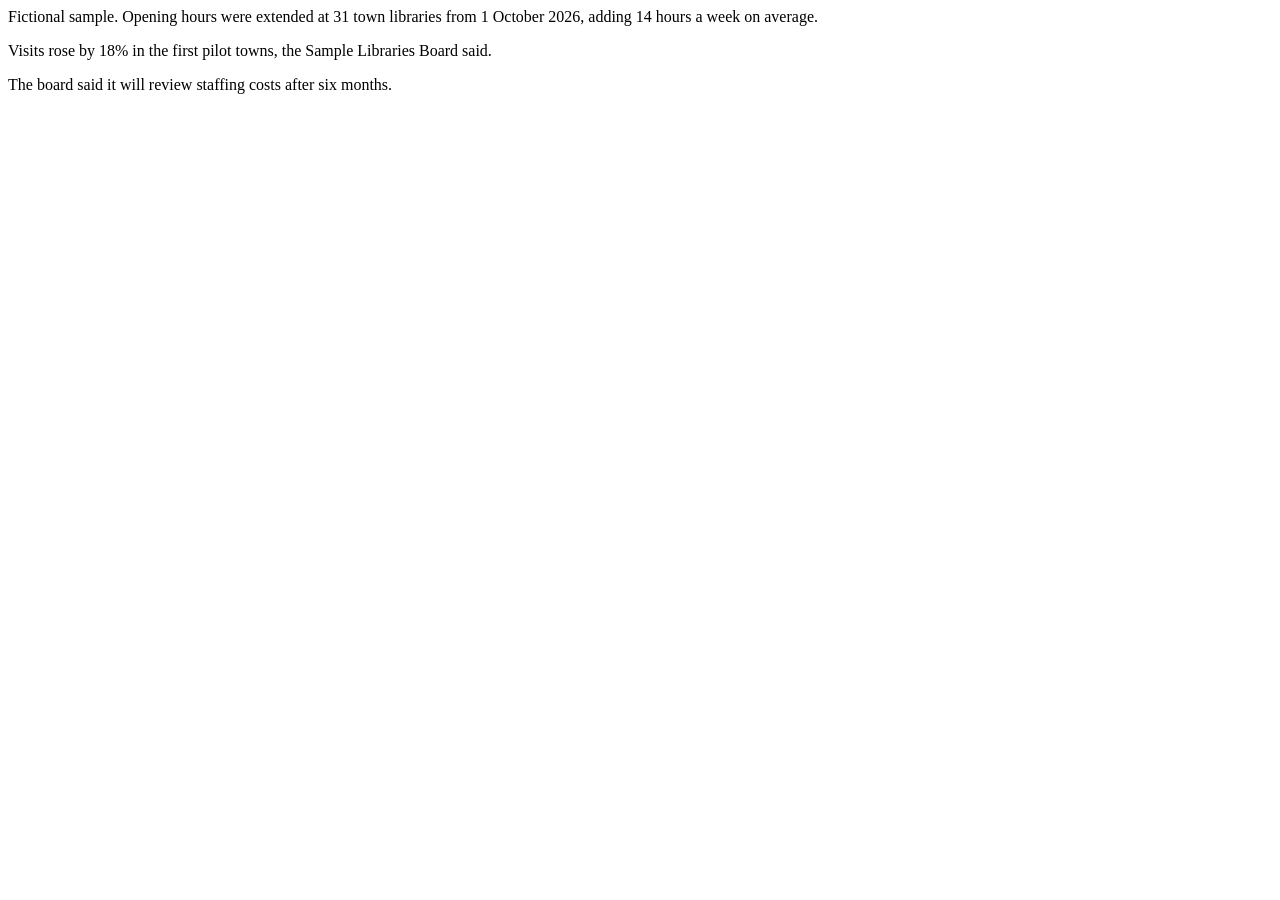
<file: tests/fixtures/demo/libraries.html>
<html><head><title>Layout sample: library opening hours extended in 31 towns</title></head><body><article>
<p>Fictional sample. Opening hours were extended at 31 town libraries from 1 October 2026, adding 14 hours a week on average.</p>
<p>Visits rose by 18% in the first pilot towns, the Sample Libraries Board said.</p>
<p>The board said it will review staffing costs after six months.</p>
</article></body></html>
</file>
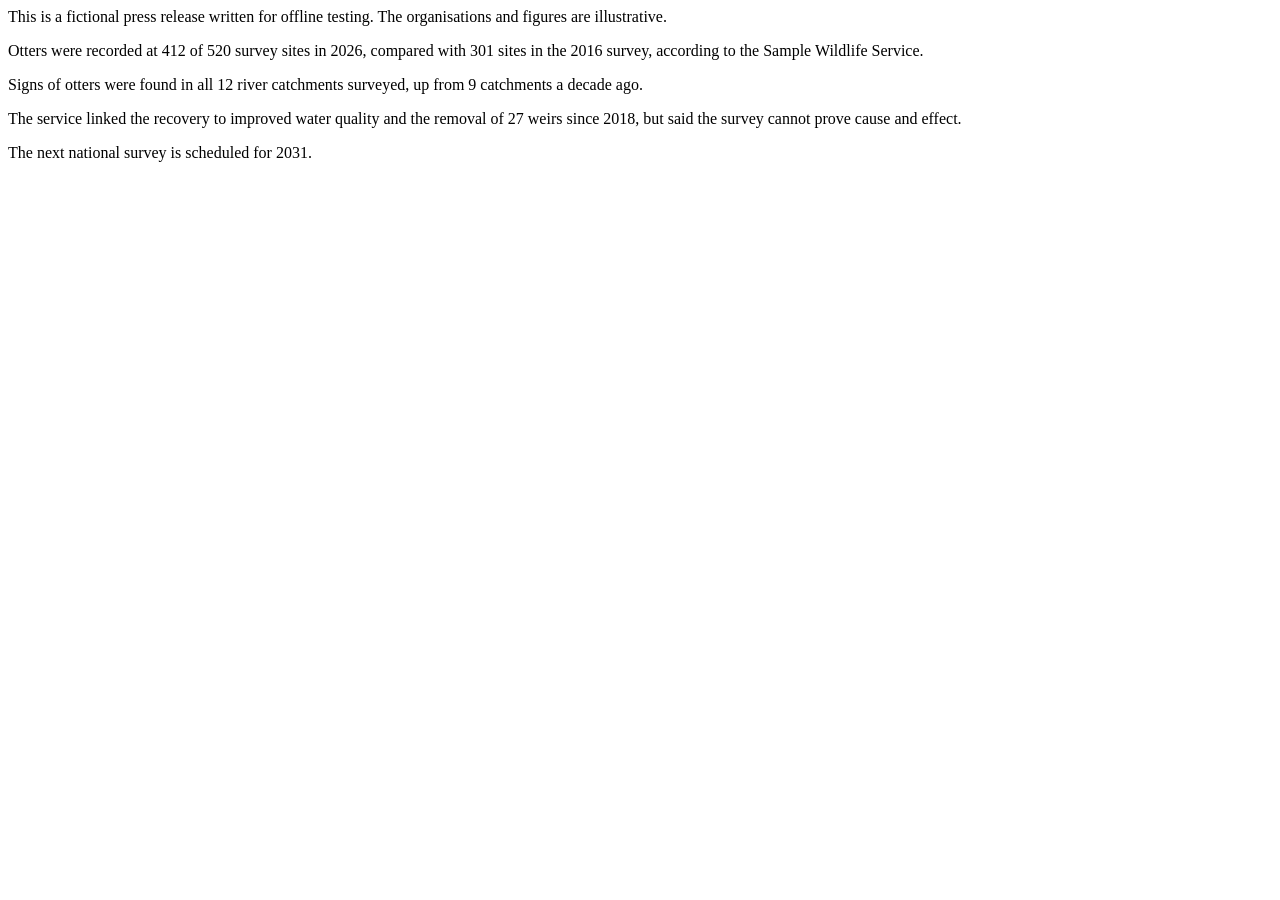
<file: tests/fixtures/demo/otters.html>
<html><head><title>Layout sample: river otter numbers recover across 12 catchments</title></head><body><article>
<p>This is a fictional press release written for offline testing. The organisations and figures are illustrative.</p>
<p>Otters were recorded at 412 of 520 survey sites in 2026, compared with 301 sites in the 2016 survey, according to the Sample Wildlife Service.</p>
<p>Signs of otters were found in all 12 river catchments surveyed, up from 9 catchments a decade ago.</p>
<p>The service linked the recovery to improved water quality and the removal of 27 weirs since 2018, but said the survey cannot prove cause and effect.</p>
<p>The next national survey is scheduled for 2031.</p>
</article></body></html>
</file>
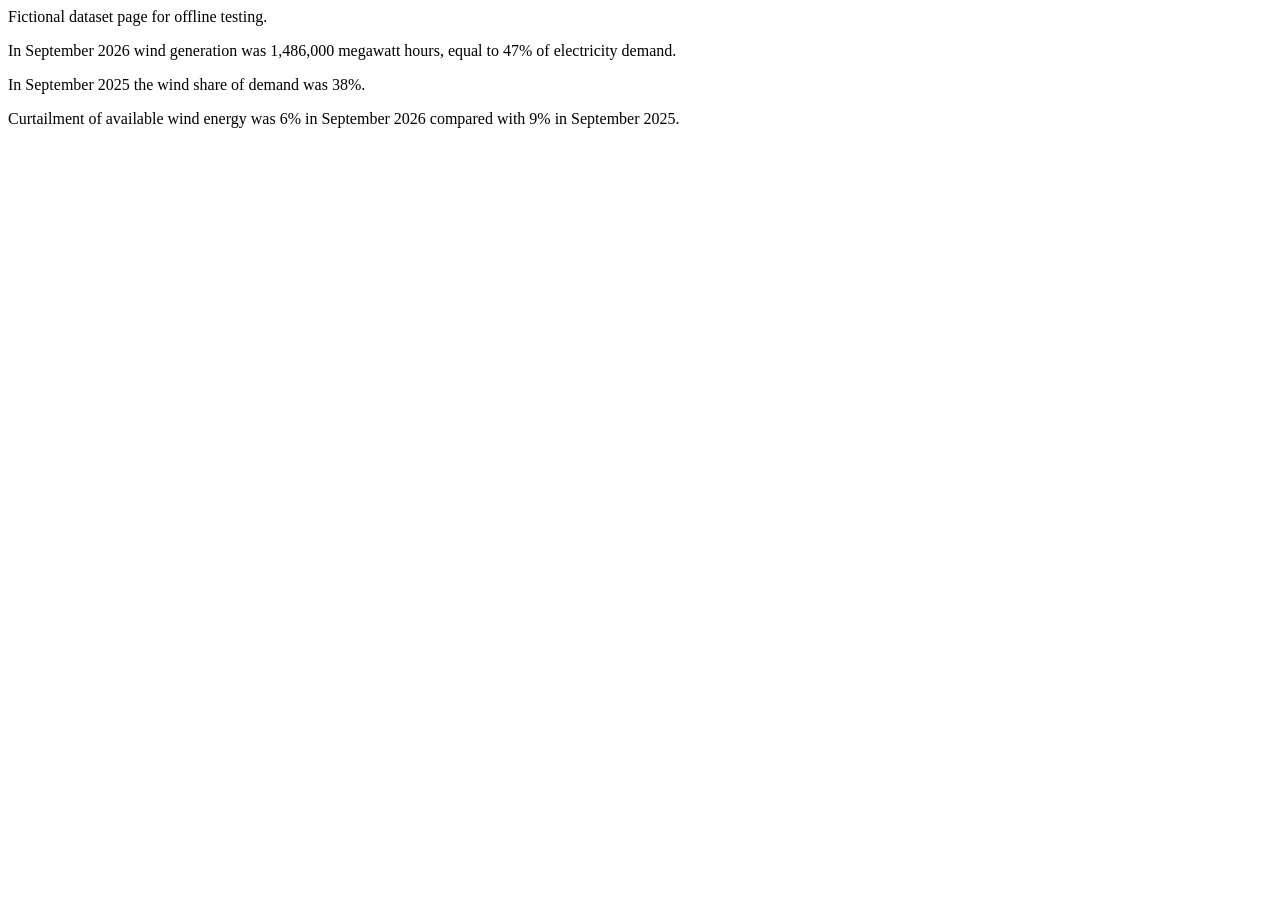
<file: tests/fixtures/demo/wind-data.html>
<html><head><title>Sample dataset: monthly wind generation, September 2026 (layout sample)</title></head><body><main>
<p>Fictional dataset page for offline testing.</p>
<p>In September 2026 wind generation was 1,486,000 megawatt hours, equal to 47% of electricity demand.</p>
<p>In September 2025 the wind share of demand was 38%.</p>
<p>Curtailment of available wind energy was 6% in September 2026 compared with 9% in September 2025.</p>
</main></body></html>
</file>
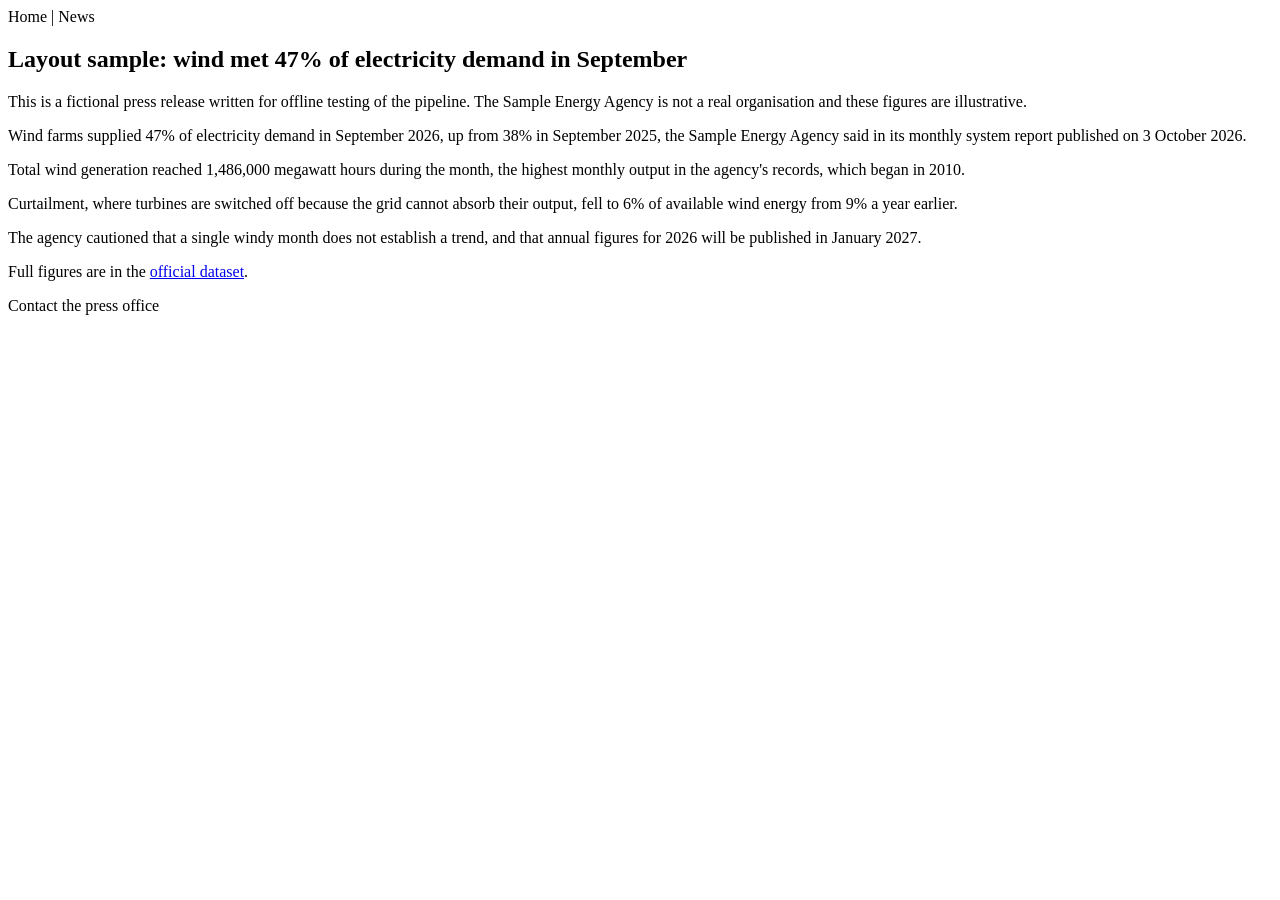
<file: tests/fixtures/demo/wind.html>
<html><head><title>Layout sample: wind met 47% of electricity demand in September</title></head><body>
<nav>Home | News</nav>
<article>
<h1>Layout sample: wind met 47% of electricity demand in September</h1>
<p>This is a fictional press release written for offline testing of the pipeline. The Sample Energy Agency is not a real organisation and these figures are illustrative.</p>
<p>Wind farms supplied 47% of electricity demand in September 2026, up from 38% in September 2025, the Sample Energy Agency said in its monthly system report published on 3 October 2026.</p>
<p>Total wind generation reached 1,486,000 megawatt hours during the month, the highest monthly output in the agency's records, which began in 2010.</p>
<p>Curtailment, where turbines are switched off because the grid cannot absorb their output, fell to 6% of available wind energy from 9% a year earlier.</p>
<p>The agency cautioned that a single windy month does not establish a trend, and that annual figures for 2026 will be published in January 2027.</p>
<p>Full figures are in the <a href="https://data.example.gov/wind-2026-09">official dataset</a>.</p>
</article>
<footer>Contact the press office</footer>
</body></html>
</file>
